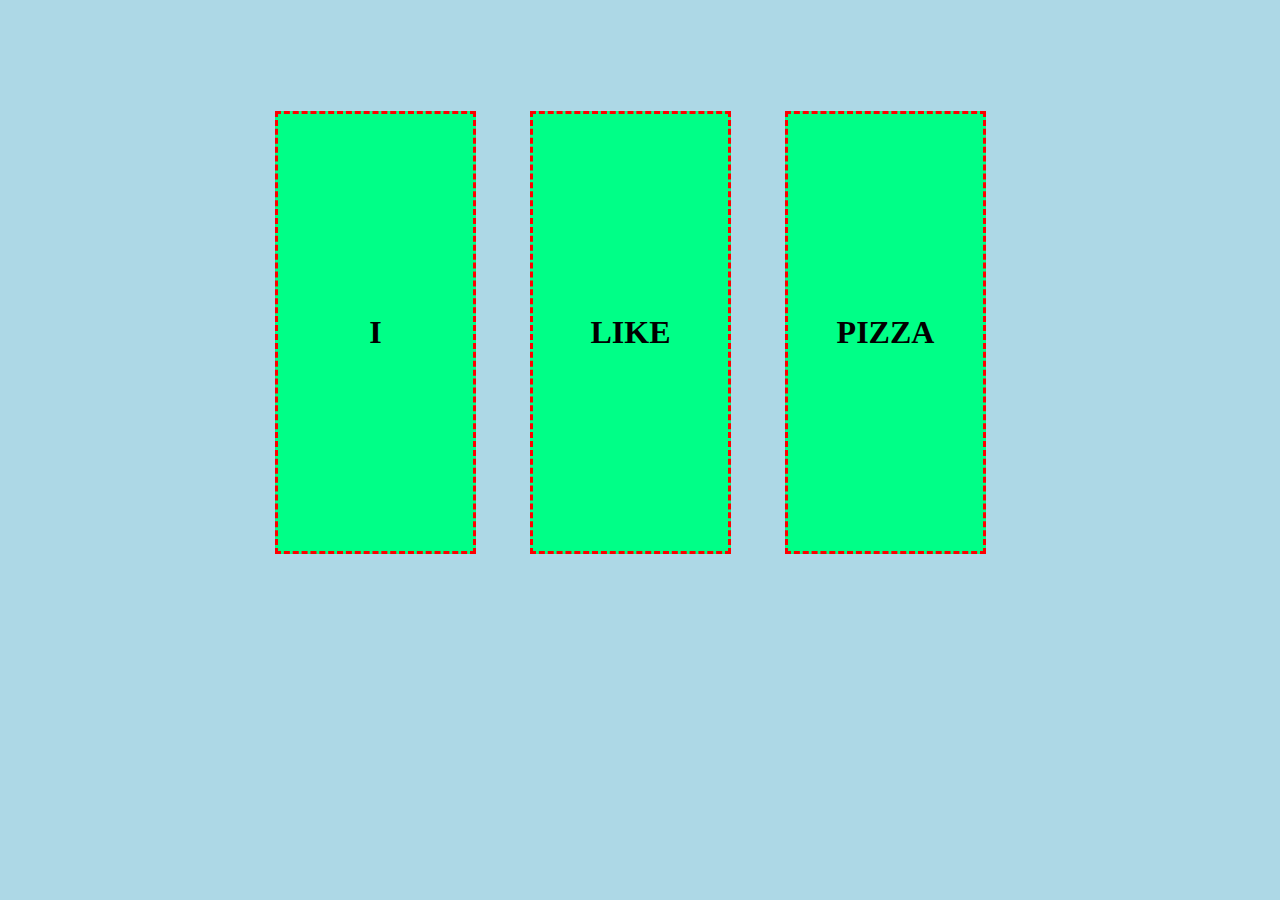
<file: index.html>
<!DOCTYPE html>
<html>
<head>
    <script src="//code.jquery.com/jquery-2.1.1.min.js"></script>
    <link rel="stylesheet" type="text/css" href="/css/screen.css">
    <meta charset="utf-8">
    <title>JQuery Exercise</title>
</head>

<body>
<div class="container">
    <div class="col 1">
        <h1><a href="/i/index.html">I</a></h1>
    </div>
    <div class="col 2">
        <h1><a href="/like/index.tml">like</a></h1>
    </div>
    <div class="col 3">
        <h1><a href="/pizza/index.html">Pizza</a></h1>
    </div>
</div>

</body>
<script>
$(function() {
    $('.col').hover(function() {
        $('.col').removeClass('active');
        $('.col').addClass('active');

    });
});
</script>
</html>
</file>
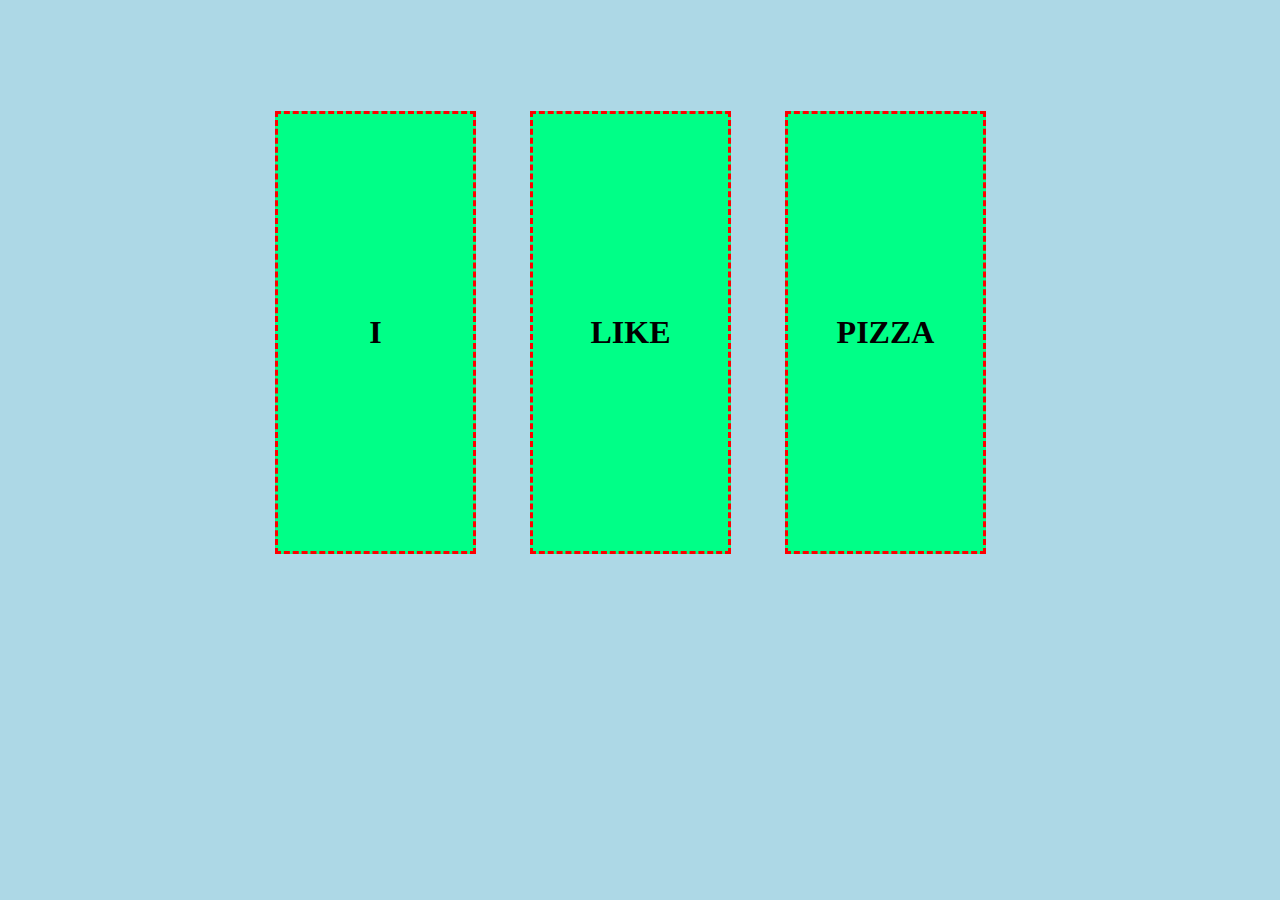
<file: pizza/index.html>
<!DOCTYPE html>
<html>
<head>
    <script src="//code.jquery.com/jquery-2.1.1.min.js"></script>
    <link rel="stylesheet" type="text/css" href="/css/screen.css">
    <meta charset="utf-8">
    <title>JQuery Exercise</title>
</head>

<body>
<div class="container">
    <div class="col 1">
        <h1><a href="/i/index.html">I</a></h1>
    </div>
    <div class="col 2">
        <h1><a href="/like/index.html">like</a></h1>
    </div>
    <div class="col 3">
        <h1><a href="/pizza/index.html">Pizza</a></h1>
    </div>
</div>

</body>
<script>
$(function() {
    $('.col').hover(function() {
        $('.col').removeClass('active');
        $('.col').addClass('active');

    });
});
</script>
</html>
</file>
<file: css/screen.css>
body{margin:100px;background:lightblue}.container h1{text-transform:uppercase}.container{margin:auto;padding:10px;border:solid 1px lightblue;width:780px}.col{background-color:#00ff87;border:dashed red 3px;display:inline-block;width:25%;margin:0 25px;padding:200px 0px 200px 0px}.col h1{margin:auto;text-align:center}.active{background-color:yellow;transition:all linear 2s}a{text-decoration:none;color:black}
</file>
